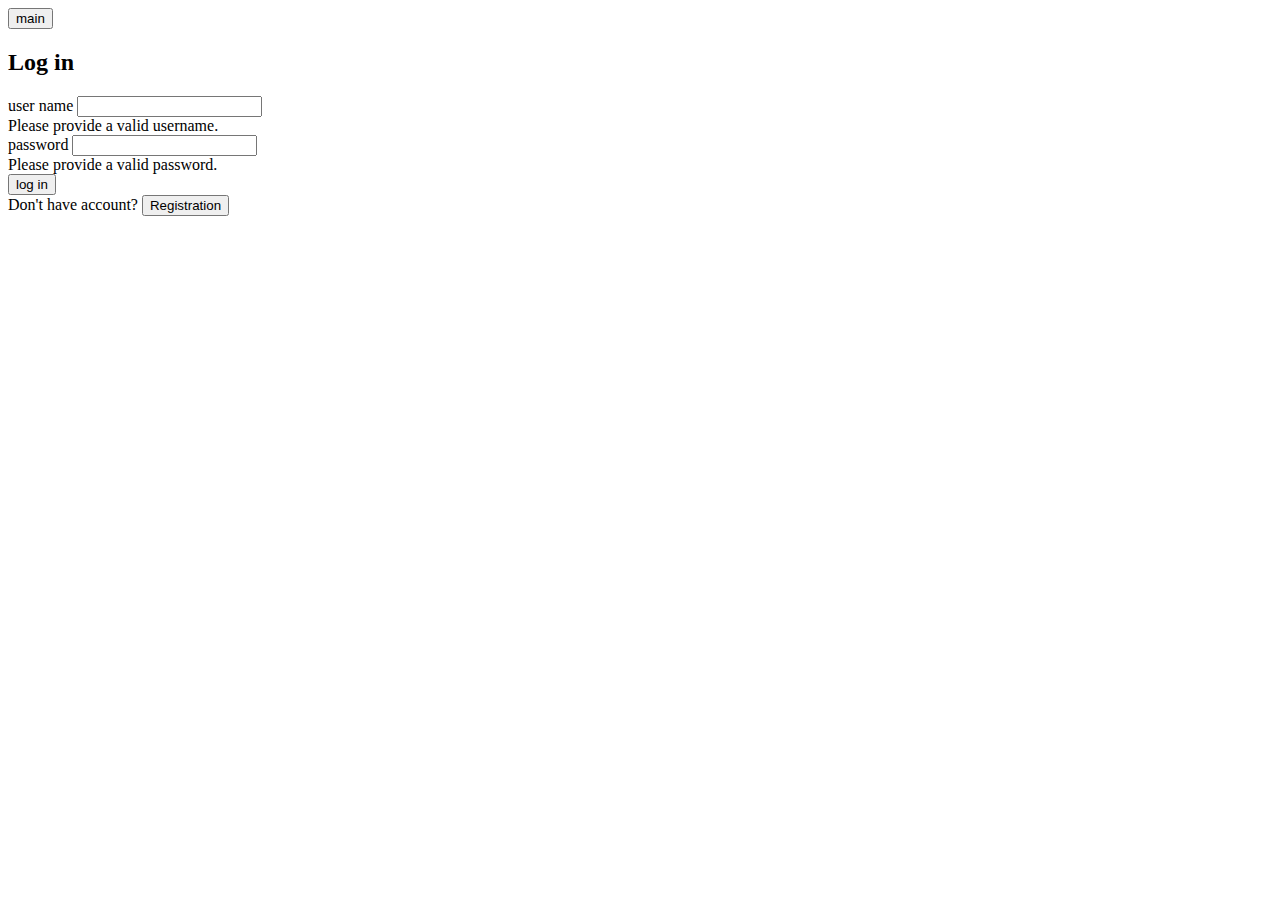
<file: logIn/logIn.html>
<!DOCTYPE html>
<html lang="en">
<head>
    <meta charset="UTF-8">
    <meta name="viewport" content="width=device-width, initial-scale=1.0">
    <title>Document</title>
    <link href="https://cdn.jsdelivr.net/npm/bootstrap@5.3.2/dist/css/bootstrap.min.css" rel="stylesheet" integrity="sha384-T3c6CoIi6uLrA9TneNEoa7RxnatzjcDSCmG1MXxSR1GAsXEV/Dwwykc2MPK8M2HN" crossorigin="anonymous">
    <script defer src="https://cdn.jsdelivr.net/npm/bootstrap@5.3.2/dist/js/bootstrap.bundle.min.js" integrity="sha384-C6RzsynM9kWDrMNeT87bh95OGNyZPhcTNXj1NW7RuBCsyN/o0jlpcV8Qyq46cDfL" crossorigin="anonymous"></script>
    <link rel="stylesheet" href="/style.css">
    <script defer src="/logIn/logIn.js"></script>
    <link rel="stylesheet" href="/logIn/logIn.css">
</head>
<body data-bs-theme="dark">
    <div class="col-4 m-auto">
        <header class="py-3 my-3 border-top border-bottom border-2">
            <button class="btn btn-warning">
                <a href="/index.html">main</a> 
            </button>
        </header>
        <main>
            <section>
                <h2>Log in</h2>
                <div class="alert alert-success success" role="alert">
                    Success
                  </div>
                  <div class="alert alert-danger error" role="alert">
                    Error
                  </div>
                <div class="my-4 border-bottom py-3">
                    <form class="row g-3 needs-validation" novalidate>

                        <div class="">
                          <label for="validationCustom03" class="form-label">user name</label>
                          <input type="text" class="form-control username" id="validationCustom03" required>
                          <div class="invalid-feedback">
                            Please provide a valid username.
                          </div>
                        </div>
                        <div class="">
                            <label for="validationCustom03" class="form-label">password</label>
                            <input type="password" class="form-control password" id="validationCustom03" required>
                            <div class="invalid-feedback">
                              Please provide a valid password.
                            </div>
                          </div>
                       
                        <div class="col-12">
                          <button class="btn btn-primary" type="submit">log in</button>
                        </div>
                      </form>
                </div>
                <div>
                    <span>Don't have account? </span>
                    <span>
                        <button class="btn btn-primary">
                            <a href="/registration/registration.html">Registration</a>
                        </button>
                    </span>
                </div>
            </section>

        </main>
    </div>

    
</body>
</html>
</file>
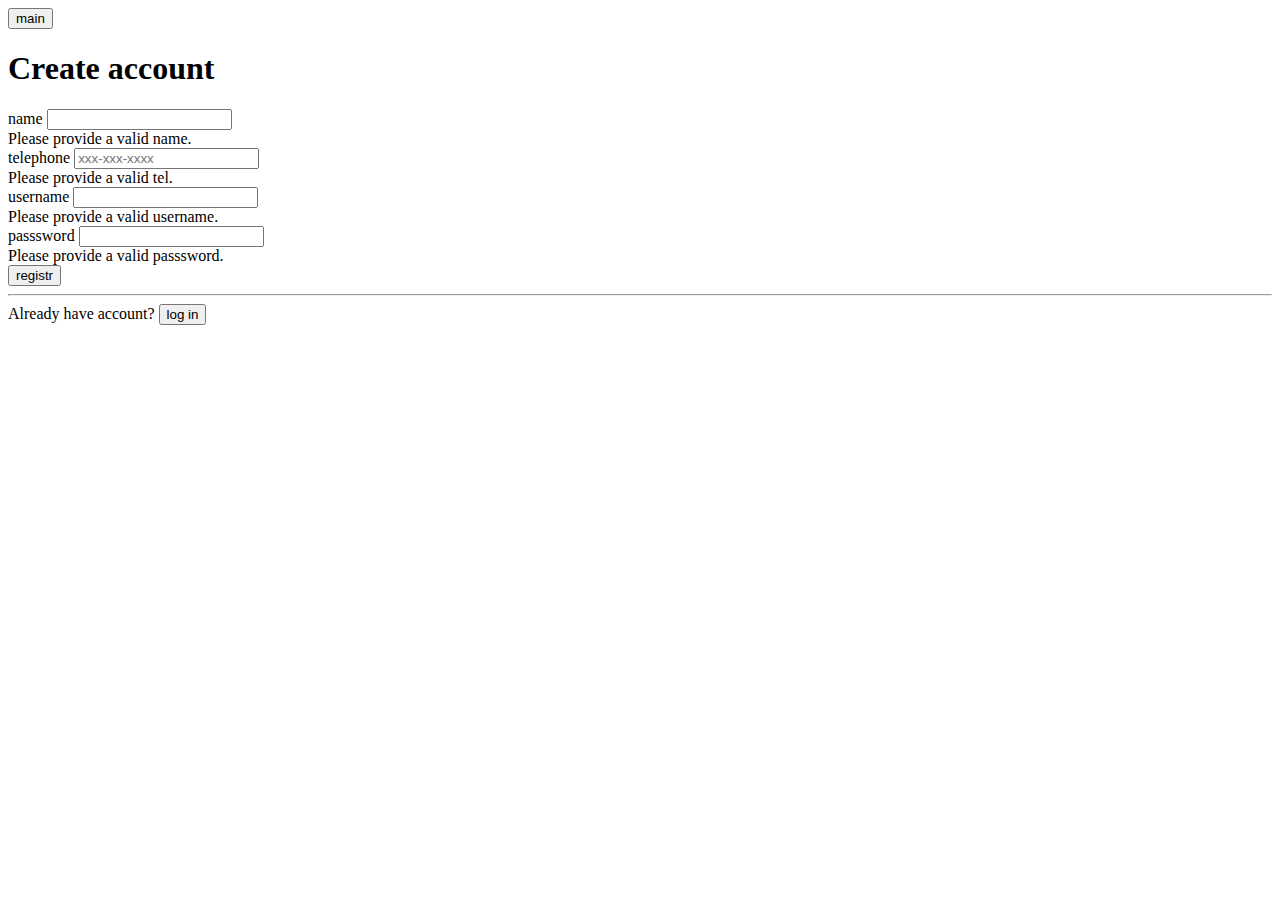
<file: registration/registration.html>
<!DOCTYPE html>
<html lang="en">
<head>
    <meta charset="UTF-8">
    <meta name="viewport" content="width=device-width, initial-scale=1.0">
    <title>Document</title>
    <link href="https://cdn.jsdelivr.net/npm/bootstrap@5.2.3/dist/css/bootstrap.min.css" rel="stylesheet" integrity="sha384-rbsA2VBKQhggwzxH7pPCaAqO46MgnOM80zW1RWuH61DGLwZJEdK2Kadq2F9CUG65" crossorigin="anonymous">
    <script defer src="https://cdn.jsdelivr.net/npm/bootstrap@5.2.3/dist/js/bootstrap.bundle.min.js" integrity="sha384-kenU1KFdBIe4zVF0s0G1M5b4hcpxyD9F7jL+jjXkk+Q2h455rYXK/7HAuoJl+0I4" crossorigin="anonymous"></script>
    <link rel="stylesheet" href="/style.css">
    <script defer src="./registration.js"></script>
</head>
<body>
    <header class="border-top border-bottom p-3 m-3">
        <nav>
            <button class="btn btn-warning"><a href="/index.html">main</a></button>
        </nav>
    </header>
    <main class="m-2">
        <section class="col-4 m-auto">
            <h1 class="my-3">Create account</h1>
            <div class="alert alert-success" role="alert">
                you create account
              </div>
            <form class="row g-3 needs-validation" novalidate>

                <div class="">
                  <label for="validationCustom03" class="form-label">name</label>
                  <input type="text" class="form-control inputName" id="validationCustom03" required>
                  <div class="invalid-feedback">
                    Please provide a valid name.
                  </div>
                </div>

                <div class="">
                    <label for="validationCustom03" class="form-label">telephone</label>
                    <input 
                        type="tel" 
                        placeholder="xxx-xxx-xxxx"
                        pattern="[0-9]{3}-[0-9]{3}-[0-9]{4}"
                        class="form-control inputTel" id="validationCustom03" required>
                    <div class="invalid-feedback">
                      Please provide a valid tel.
                    </div>
                  </div>
                  
                  <div class="">
                    <label for="validationCustom03" class="form-label">username</label>
                    <input type="text" class="form-control inputUsername" id="validationCustom03" required>
                    <div class="invalid-feedback">
                      Please provide a valid username.
                    </div>
                  </div>

                  <div class="">
                    <label for="validationCustom03" class="form-label">passsword</label>
                    <input type="password" class="form-control inputPassword" id="validationCustom03" required>
                    <div class="invalid-feedback">
                      Please provide a valid passsword.
                    </div>
                  </div>
                
                </div>
                <div class="">
                  <button class="btn btn-primary" type="submit">registr</button>
                </div>
              </form>
              <hr>
              <div>
                <span>Already have account?</span>
                <button class="btn btn-primary">
                    <a href="/logIn/logIn.html">log in</a>
                </button>
              </div>
        </section>
    </main>

    
</body>
</html>
</file>
<file: style.css>
a {
    text-decoration: none;
    color: inherit;
}

.alert-success{
    display: none;
}
</file>
<file: logIn/logIn.css>
.error {
    display: none;
}
.success{
    display: none;
}
</file>
